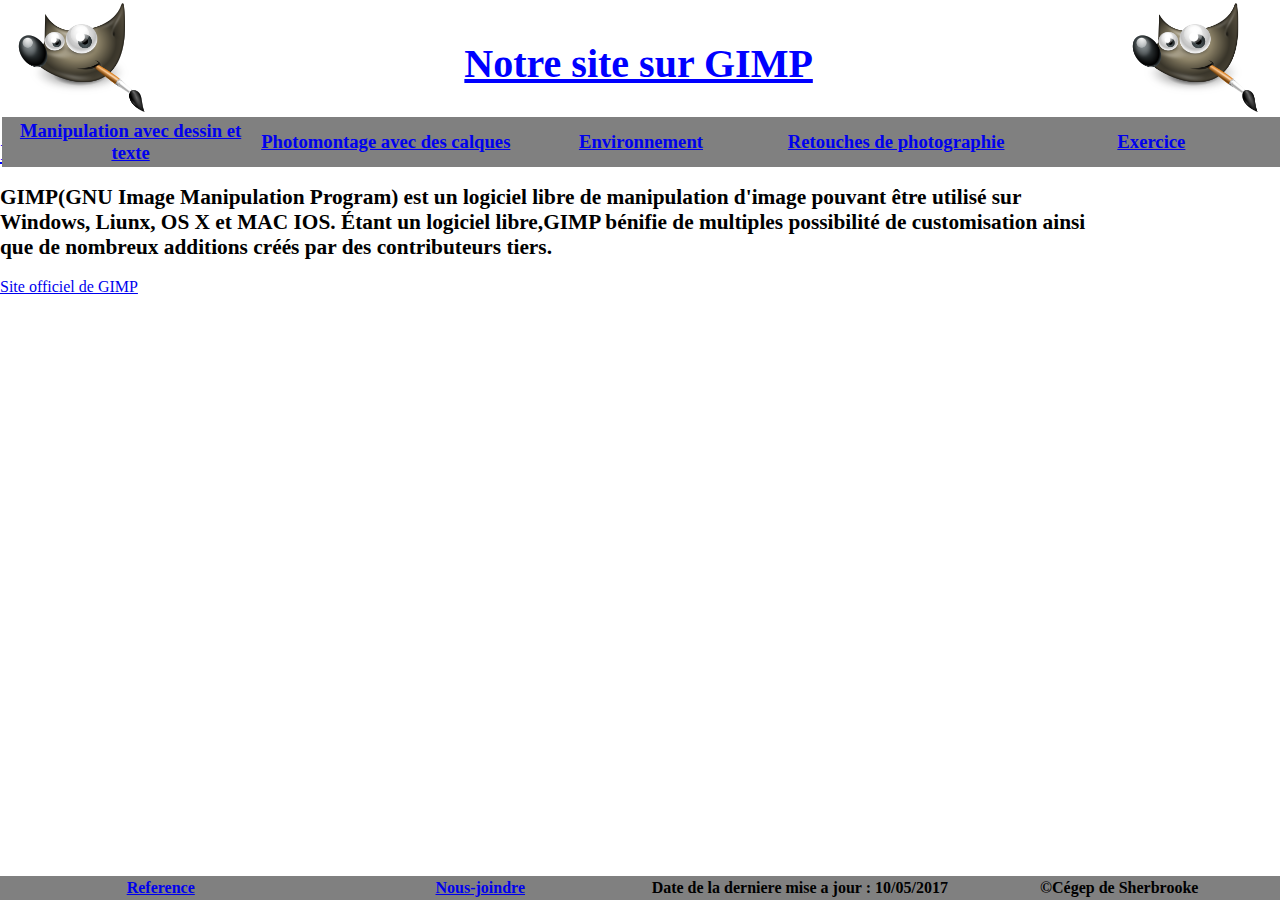
<file: index.html>
<!DOCTYPE html>
<html>  

<head>

		<link rel="stylesheet" href="CSS/styles.css">

		<meta charset="UTF-8">
		<title>GIMP</title>
		
		<img src="Images/gimp.png"  class="imgGimpDroite">
			<h1 class="Entete">Notre site sur GIMP</h1>
		<img src="Images/gimp.png"  class="imgGimpGauche">
	 <table class="menu">
<tr class="listeOption">
  <th><a href="page marc.html">Manipulation avec dessin et texte</a></th>
  <th><a href="page PL.html">Photomontage avec des calques</a></th>
  <th><a href="page jean-alain.html">Environnement</a></th>
  <th><a href="page jeniffer.html">Retouches de photographie</a></th>
  <th><a href="exercice.pdf" download> Exercice</a></th>
  </tr>

 
  
  </table>
	</head> 
 
	<body> 
    <h2>Introduction GIMP</h2>
    <p class="texte">
      GIMP(GNU Image Manipulation Program) est un logiciel libre de manipulation d'image
      pouvant être utilisé sur Windows, Liunx, OS X et MAC IOS.
      Étant un logiciel libre,GIMP bénifie de multiples possibilité de customisation 
      ainsi que de nombreux additions créés par des contributeurs tiers.
    </p>
    <br>
    <a href="https://www.gimp.org/">Site officiel de GIMP</a>
	</body> 
	
	<footer>
	<table>
		<tr> 
			<th><a href="page reference.html">Reference</a></th>
			<th > <a href="mailto:someone@example.com?Subject=Hello%20again" target="_top">Nous-joindre</a></th>
			<th>Date de la derniere mise a jour : 10/05/2017 </th>
			<th> &copy;Cégep de Sherbrooke </th>
		</tr>
	</table>
	</footer>
 </html>
</file>
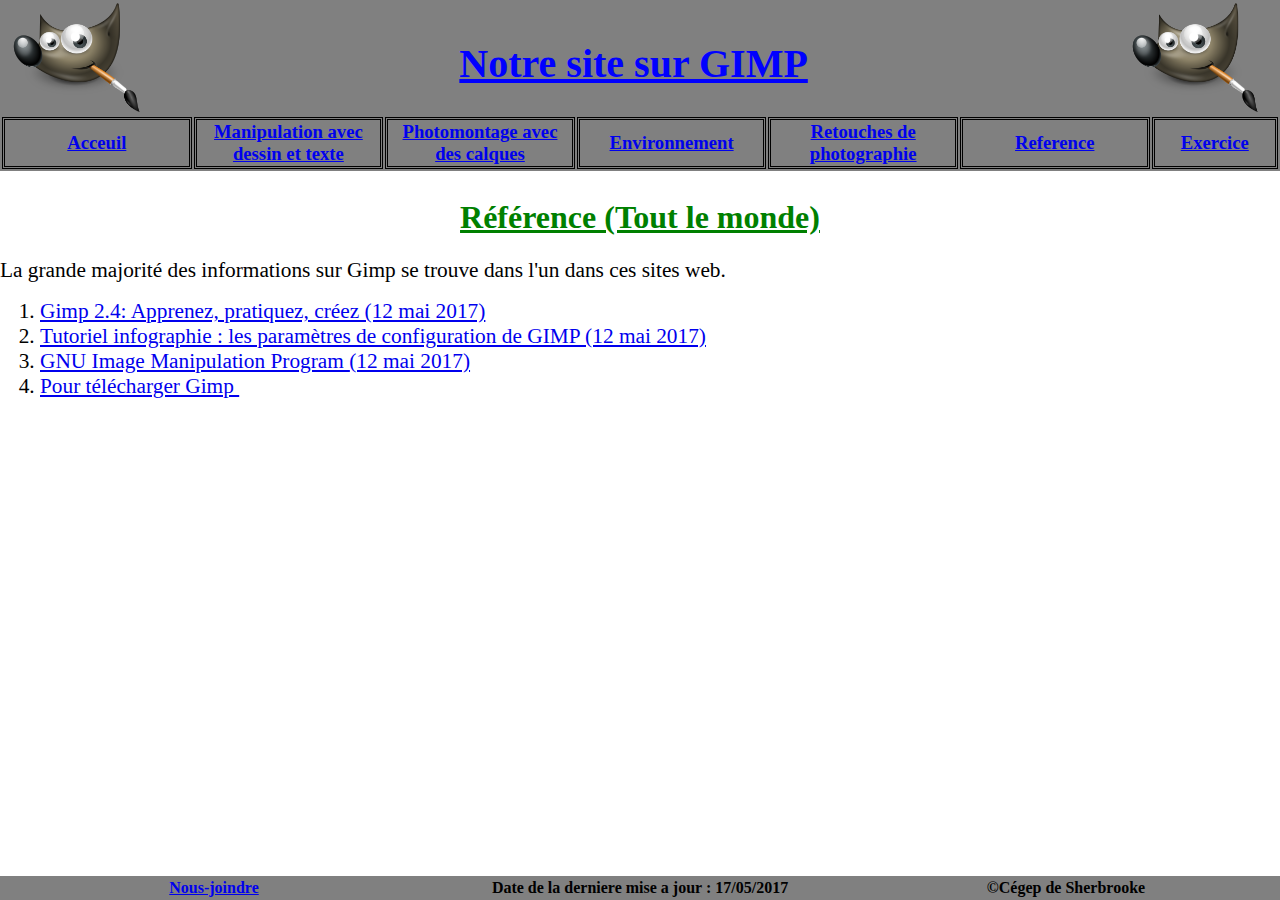
<file: page reference.html>
<!DOCTYPE html>
<html>
<div class="haut">
	<head>
		<link rel="stylesheet" href="CSS/styles.css">
		<meta charset="UTF-8">
		<title>GIMP</title>
		
		<img src="Images/gimp.png"  class="imgGimpGauche">
		<h1 class="Entete">Notre site sur GIMP</h1>
		<img src="Images/gimp.png"  class="imgGimpDroite">
		<table class="menu">
			<tr >
				<th  class="listeMenu"><a href="page marc.html">Acceuil</a></th>
				<th  class="listeMenu"><a href="page marc.html">Manipulation avec dessin et texte</a></th>
				<th  class="listeMenu"><a href="page PL.html">Photomontage avec des calques</a></th>
				<th  class="listeMenu"><a href="page jean-alain.html">Environnement</a></th>
				<th  class="listeMenu"><a href="page jeniffer.html">Retouches de photographie</a></th>
				<th  class="listeMenu"><a href="page reference.html">Reference</a></th>
				<th  class="listeMenu"><a href="exercice.pdf" download> Exercice</a></th>
			</tr>
		</table>
	</head> 
</div> 
<body>  
	<div class ="content">
	</div>
	</br>
	<h1> Référence (Tout le monde) </h1>
	<p> La grande majorité des informations sur Gimp se trouve dans l'un dans ces sites web. </p>
	<ol>
   <li><a href="https://books.google.ca/books?id=_0pRMGPmxUEC&pg=PA33&lpg=PA33&dq=gimp+environnement&source=bl&ots=bymVWjS7E3&sig=OZMkvAoKKLKrk79e9O1JtFHnzio&hl=fr&sa=X&ved=0ahUKEwiY_pP8hrHTAhWoyoMKHa_kC3AQ6AEIUDAG#v=onepage&q=gimp%20environnement&f=false"
		target="_blank"> Gimp 2.4: Apprenez, pratiquez, créez (12 mai 2017)</a></li>
   <li><a href="http://www.mosaique-info.fr/decouverte-de-gimp-tutoriels/tutoriel-gimp-premiere-utilisation-de-gimp.html"
		target="_blank"> Tutoriel infographie : les paramètres de configuration de GIMP (12 mai 2017)</a> </li>
   <li><a href="https://docs.gimp.org/fr/index.html"
		target="_blank"> <u>GNU Image Manipulation Program </u> (12 mai 2017)</a></li>
	<li><a href="https://www.gimp.org/downloads/" target="_blank"> Pour télécharger Gimp <a> </li>
  </ol>
</body>

<footer>
	<table>
		<tr> 
			
			<th > <a href="mailto:someone@example.com?Subject=Hello%20again" target="_top">Nous-joindre</a></th>
			<th>Date de la derniere mise a jour : 17/05/2017 </th>
			<th> &copy;Cégep de Sherbrooke </th>
		</tr>
	</table>
	</footer>
</html>
</file>
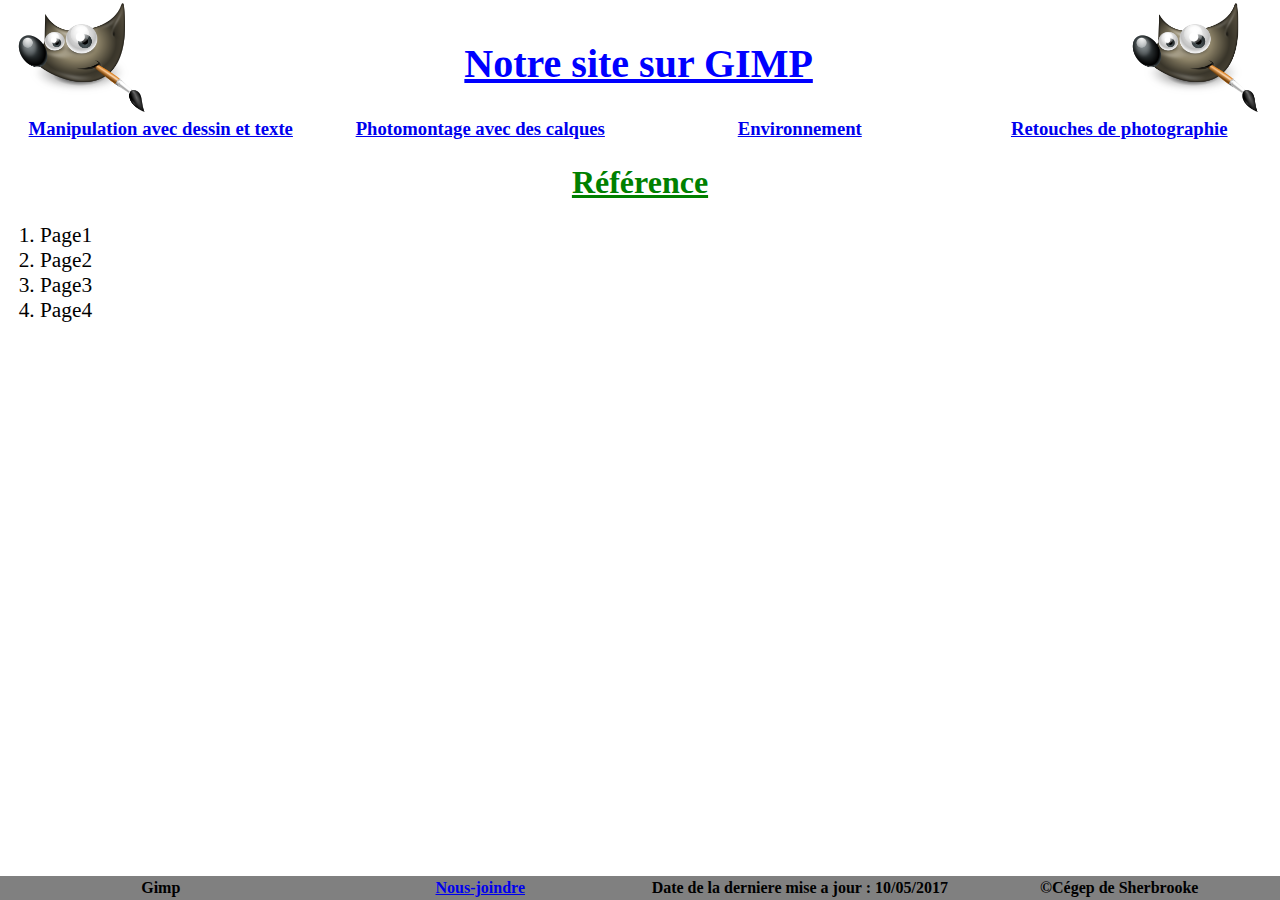
<file: reference.html>
<!DOCTYPE html>
<html>
<head>

		<link rel="stylesheet" href="CSS/styles.css">

		<meta charset="UTF-8">
		<title>GIMP</title>
		
		<img src="Images/gimp.png"  class="imgGimpDroite">
			<h1 class="Entete">Notre site sur GIMP</h1>
		<img src="Images/gimp.png"  class="imgGimpGauche">
	 <table class="menu">

  <th><a href="page marc.html">Manipulation avec dessin et texte</href></th>
  <th><a href="page PL.html">Photomontage avec des calques</href></th>
  <th><a href="page jean-alain.html">Environnement</href></th>
  <th><a href="page jeniffer.html">Retouches de photographie</href></th>
  </table>
	</head> 
<body>
 <h1> Référence </h1>
 <ol>
   <li> Page1</li>
   <li> Page2</li>
   <li> Page3</li>
   <li> Page4</li>
  </ol>
</body>
<footer>
	<table>
		<tr> 
			<th>Gimp</th>
			<th > <a href="mailto:someone@example.com?Subject=Hello%20again" target="_top">Nous-joindre</a></th>
			<th>Date de la derniere mise a jour : 10/05/2017 </th>
			<th> &copy;Cégep de Sherbrooke </th>
		</tr>
	</table>
	</footer>
</html>
</file>
<file: CSS/styles.css>
head{	
    width: 100%; 
	position:fixed;
    top:0px;
	
}
h1{
	Font: times;
	font-size: 36;
	text-align: center;
	font-weight: bold;
	text-decoration: underline;
	color: green;
}
br {
	clear:both;
}
h2{
	font: times;
	font-size: 24;
	text-align: left;
	text-decoration: underline;
	color: #00F;
}

h3{
	font: times;
	font-size: 20;
}

body{
	font: arial;
	font-size: 16;
	background-image: url("");
	padding:0;
    margin:0;
	width:100%;
	min-height:100%
}

img{
	display: block;
	margin: auto;
}

p{
	margin:auto;
	text-align: justify;
	font-size:16pt;
	margin-right:15%;
}

table {
	width:100%;
}

th {
	width:15%;
	
}

footer {
	
	position:fixed;
    bottom:0;
	border-color:black;
	background-color:gray;	
}
ul {
	list-style-type: none;
	
}
li { 
    color:black;
	font-size:16pt;
}

.content{
	padding-top:160px;
	
}
.haut {
	width: 100%;
	background-color:gray;
	position:fixed;
	

}
.listeOption
{
	position:fixed;
	background-color:gray;
	
	}
.menuGauche{
	 top: 185px;
    right: 5px;
position:fixed;
border-style: double;
background-color:gray;

}
.Entete{
	text-align:center;
	width:75%;
	float:left;
	display:block;
	margin-top:40px;
	font-family: "Times New Roman", Times, serif;
	color: #00F;
	font-size: 30pt;
	font-weight: bold;
}

.imgGimpGauche {
	 width:12%;
	 height:12%;
	 display:block;
	 right:5%;
	 	float:left;
}

.imgGimpDroite {
	  width:12%;
	 height:12%;
	float:left;
	 display:block;
	 margin-left:5px;
	 
}

.imageleft{
float: left;
}

.piedPage{
	width:25%;
}


.texte{
	
	font-family: "Times New Roman", Times, serif;
	color:black;
	text-align: left;
	font-size: 16pt;
	font-weight: bold;
}
.menu {
	font-size: 14pt;
	
	text-align: center;
}

.listeMenu
{
	border-style: double;
}
.imageGauche{	
	margin-left:20%;
	float: left;
}

.imageDroite{
	margin-left:50%;	
}

.imageMilieu{
	display: block;
	text-align: center;
	margin-left:auto;
	margin-right:auto;
}

.bas {	
	margin-left: 5%;
	margin-top: 750px;
}

.entete {
	font-family: "Times New Roman", Times, serif;
	color: #00F;
	text-align: left;
	font-size: 30pt;
	font-weight: bold;
}

.titre {
	font-family: "Times New Roman", Times, serif;
	color: #00F;
	text-align: center;
	font-size: 24pt;
	font-weight: bold;
}
</file>
